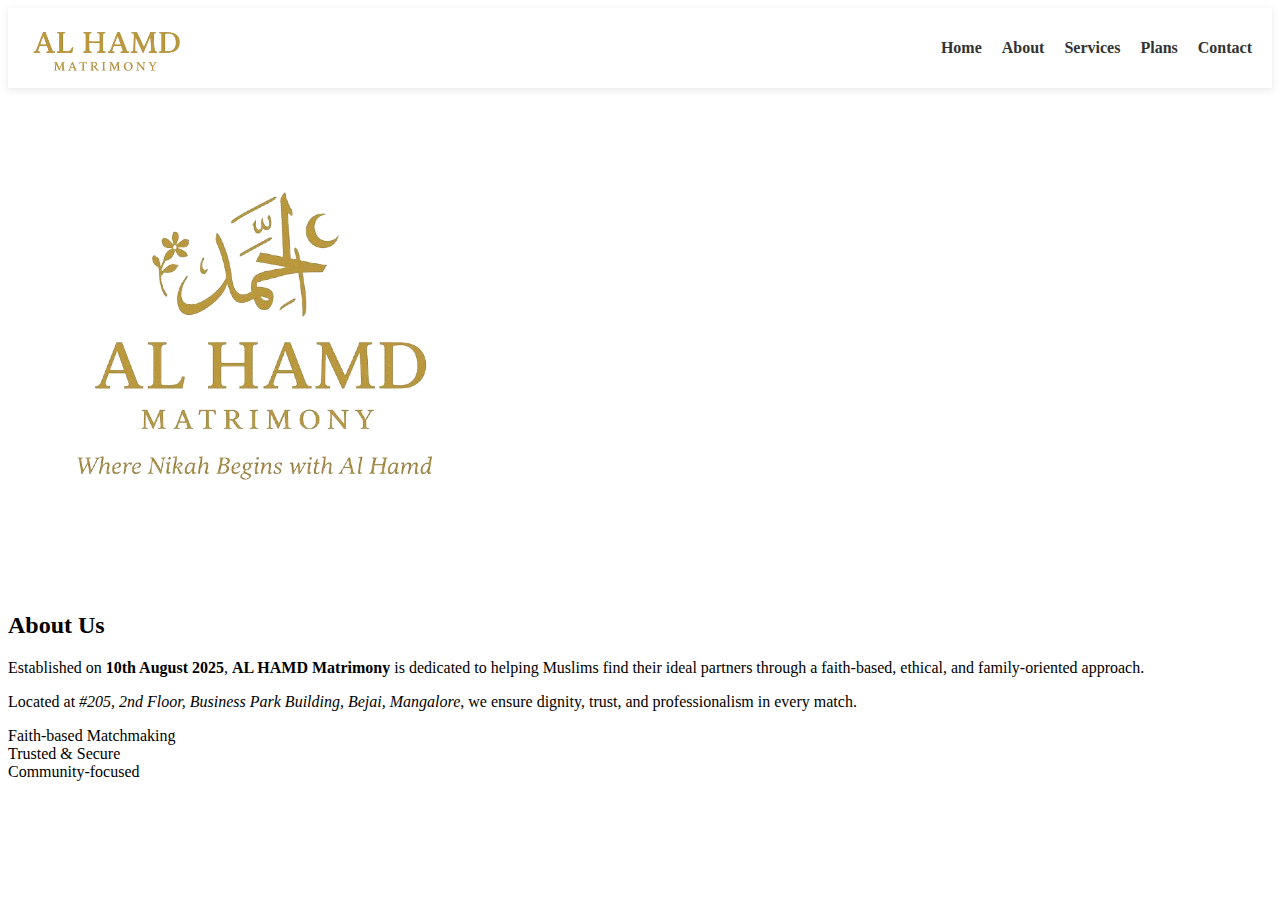
<file: about.html>
<!DOCTYPE html>
<html lang="en">
<head>
    <meta charset="UTF-8">
    <meta name="viewport" content="width=device-width, initial-scale=1.0">
    <link rel="stylesheet" href="assets/css/style.css">
    <title>Document</title>
</head>
<body>
    
  <!-- Navbar -->

  <!-- Navbar -->
<header class="navbar">
  <div class="container nav-container">
    <!-- Logo Image -->
    <a href="#hero" class="logo">
      <img src="assets/img/al hamd2.png" alt="AL HAMD Matrimony Logo">
    </a>

    <!-- Full-screen menu -->
    <nav id="menu">
      <button id="nav-close" aria-label="Close Menu"><i class="fas fa-x"></i></button>
      <ul>
        <li><a href="#hero">Home</a></li>
        <li><a href="#about">About</a></li>
        <!-- <li><a href="#why">Why Choose Us</a></li> -->
        <li><a href="#services">Services</a></li>
        <li><a href="#plans">Plans</a></li>
        <li><a href="#contact">Contact</a></li>
      </ul>
    </nav>

    <!-- Hamburger toggle -->
    <button id="nav-toggle" aria-label="Open Menu">
      <i class="fas fa-bars"></i>
    </button>
  </div>
</header>
    <!-- About Us -->
<section id="about" class="section bg-light">
  <div class="container about-grid">
    <div class="about-img scroll-animate">
      <img src="assets/img/alhamd_logo-removebg-preview.png" alt="About AL HAMD Matrimony">
    </div>
    <div class="about-text scroll-animate">
      <h2 class="highlight">About Us</h2>
      <p>
        Established on <strong>10th August 2025</strong>, <strong>AL HAMD Matrimony</strong> 
        is dedicated to helping Muslims find their ideal partners through a faith-based, 
        ethical, and family-oriented approach.
      </p>
      <p>
        Located at <em>#205, 2nd Floor, Business Park Building, Bejai, Mangalore</em>, 
        we ensure dignity, trust, and professionalism in every match.
      </p>
      <div class="about-icons">
        <div class="about-feature">
          <i class="fas fa-mosque"></i><span>Faith-based Matchmaking</span>
        </div>
        <div class="about-feature">
          <i class="fas fa-shield-alt"></i><span>Trusted & Secure</span>
        </div>
        <div class="about-feature">
          <i class="fas fa-users"></i><span>Community-focused</span>
        </div>
      </div>
    </div>
  </div>
</section>

</body>
</html>
</file>
<file: assets/css/style.css>
/* Navbar */
.navbar {
  background: #fff;
  box-shadow: 0 2px 8px rgba(0,0,0,0.1);
  position: sticky;
  top: 0;
  z-index: 1000;
}

.nav-container {
  display: flex;
  align-items: center;
  justify-content: space-between;
  padding: 15px 20px;
}

/* Logo Image */
.logo img {
  height: 50px;
  width: auto;
  display: block;
  transition: height 0.3s;
}

/* Mobile responsive logo */
@media (max-width: 768px) {
  .logo img {
    height: 40px;
  }
}

/* Desktop Menu */
nav ul {
  display: flex;
  gap: 20px;
  list-style: none;
}

nav ul li a {
  font-weight: 600;
  text-decoration: none;
  color: #333;
  transition: 0.3s;
}

nav ul li a:hover {
  background: linear-gradient(45deg, #b29442, #d4b75a);
  -webkit-background-clip: text;
  -webkit-text-fill-color: transparent;
}

/* Hamburger Menu */
#nav-toggle {
  display: none;
  background: none;
  border: none;
  font-size: 1.8rem;
  cursor: pointer;
  color: #333;
  transition: transform 0.3s;
}
#nav-toggle:hover { transform: scale(1.2); }

/* Close button inside menu */
#nav-close {
  display: none;
  position: absolute;
  top: 20px;
  right: 20px;
  background: none;
  border: none;
  font-size: 2rem;
  cursor: pointer;
  color: #333;
}

/* Mobile Full-Screen Menu */
@media (max-width: 768px) {
  #nav-toggle { display: block; }

  nav {
    position: fixed;
    top: 0;
    left: -100%;
    width: 100%;
    height: 100%;
    background: #fff;
    display: flex;
    justify-content: center;
    align-items: center;
    flex-direction: column;
    transition: left 0.4s ease-in-out;
    z-index: 999;
  }

  nav.active { left: 0; }

  nav ul {
    flex-direction: column;
    gap: 30px;
    text-align: center;
  }

  nav ul li a {
    font-size: 1.5rem;
    padding: 10px 0;
    opacity: 0;
    transform: translateY(-20px);
    animation: fadeInUp 0.5s forwards;
    animation-delay: calc(0.1s * var(--i));
  }

  #nav-close { display: block; }
}

/* Navbar menu link stagger variables */
nav ul li:nth-child(1) { --i: 1; }
nav ul li:nth-child(2) { --i: 2; }
nav ul li:nth-child(3) { --i: 3; }
nav ul li:nth-child(4) { --i: 4; }
nav ul li:nth-child(5) { --i: 5; }
nav ul li:nth-child(6) { --i: 6; }
</file>
